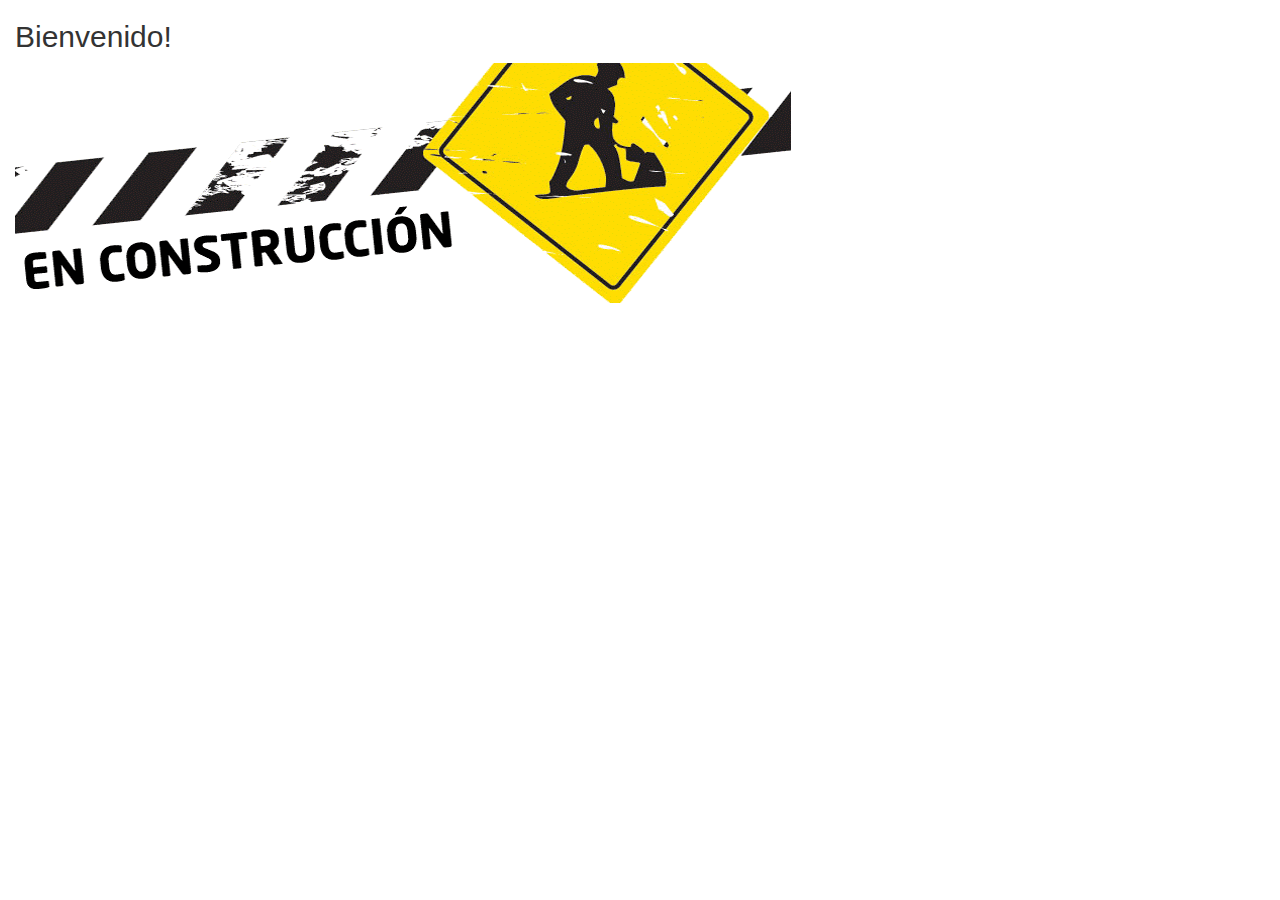
<file: index.html>
<html lang="en" ng-app="kulnois">
    <head>
        <meta charset="utf-8">        

        <title>Kulnois</title>
 	
        <link rel="shortcut icon" href="/image/icone.ico" >
        <link rel="stylesheet" href="css/normalize.css">
        <link rel="stylesheet" href="css/bootstrap.min.css">        
        
		
	    <script src="js/jquery.min.js"></script>
	    <script src="js/angular.min.js"></script>
	    <script src="js/bootstrap.min.js"></script>	    
	    <script src="js/angular-route.min.js"></script>	    
	    <script src="js/app.js"></script>	   
	    <script src="js/controllers.js"></script>

	   <!--[if lt IE 9]> HTML5Shiv
            <script src="//html5shiv.googlecode.com/svn/trunk/html5.js"></script>
        <![endif]-->
 
    </head>
    <body>
		<div class="container-fluid">
			<div ng-view></div>
		</div>
					     
	</body>
</html>
</file>
